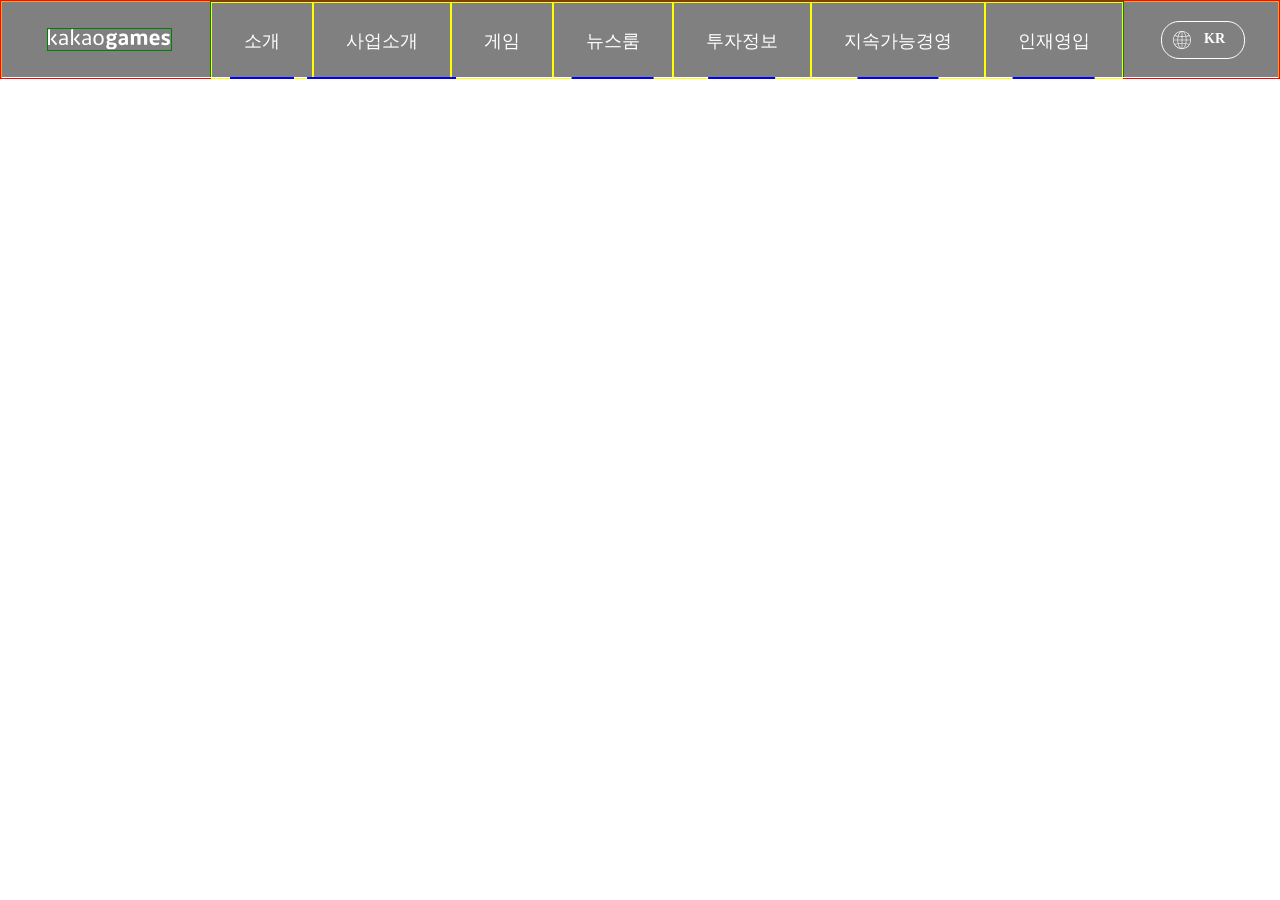
<file: index.html>
<!DOCTYPE html>
<html lang="ko">
<head>
    <meta charset="UTF-8">
    <meta name="viewport" content="width=device-width, initial-scale=1.0">
    <title>카카오게임즈 컴퍼니</title>
    <link rel="stylesheet" href="normal.css">
    <link rel="stylesheet" href="style.css"> 
</head>
<body>
    <header> 
        <div class="top-bar">
            <h1 class="logo-box">
                <a href="#" target="_blank" title="홈으로 이동">
                    <img src="./image/logo_white.svg" alt="로고 이미지">
                </a>
            </h1>
            <nav class="menu01">
                <ul class="menu01-ul">
                    <li class="m01-item m01-item01">
                        <a href="#" target="_blank" title="">소개</a>
                        <div class="menu02">
                            <ul class="menu02-ul">
                                <li><a href="#" target="_blank" title="">회사소개</a></li>
                                <li><a href="#" target="_blank" title="">연혁</a></li>
                            </ul>
                        </div>
                    </li>
                    <li class="m01-item m01-item02">
                        <a href="#" target="_blank" title="">사업소개</a>
                        <div class="menu02">
                            <ul class="menu02-ul">
                                <li><a href="#" target="_blank" title="">주요 사업 소개</a></li>
                                <li><a href="#" target="_blank" title="">게임 퍼블리싱</a></li> 
                                <li><a href="#" target="_blank" title="">카카오 게임 광고</a></li>
                                <li><a href="#" target="_blank" title="">카카오 게임 채널링</a></li> 
                                <li><a href="#" target="_blank" title="">PC방 프리미엄 서비스</a></li>
                                <li><a href="#" target="_blank" title="">사업문의</a></li> 
                            </ul>
                        </div>
                    </li>
                    <li class="m01-item m01-item03"><a href="#" target="_blank" title="">게임</a></li>
                    <li class="m01-item m01-item04">
                        <a href="#" target="_blank" title="">뉴스룸</a>
                        <div class="menu02">
                            <ul class="menu02-ul">
                                <li><a href="#" target="_blank" title="">보도자료</a></li>
                                <li><a href="#" target="_blank" title="">미디어 행사</a></li>
                                <li><a href="#" target="_blank" title="">홍보영상</a></li>
                            </ul>
                        </div>
                    </li>
                    <li class="m01-item m01-item05">
                        <a href="#" target="_blank" title="">투자정보</a>
                        <div class="menu02">
                            <ul class="menu02-ul">
                                <li><a href="#" target="_blank" title="">경영정보</a></li>
                                <li><a href="#" target="_blank" title="">공시정보</a></li> 
                                <li><a href="#" target="_blank" title="">주가정보</a></li>
                                <li><a href="#" target="_blank" title="">재무정보</a></li> 
                                <li><a href="#" target="_blank" title="">IR 자료실</a></li>
                                <li><a href="#" target="_blank" title="">공고 사항</a></li>  
                            </ul>
                        </div>
                    </li>
                    <li class="m01-item m01-item06">
                        <a href="#" target="_blank" title="">지속가능경영</a>
                        <div class="menu02">
                            <ul class="menu02-ul">
                                <li><a href="#" target="_blank" title="">ESG 토픽</a></li>
                                <li><a href="#" target="_blank" title="">ESG 스토리</a></li>
                                <li><a href="#" target="_blank" title="">ESG 자료실</a></li>
                            </ul>
                        </div>
                    </li>
                    <li class="m01-item m01-item07">
                        <a href="#" target="_blank" title="">인재영입</a>
                        <div class="menu02">
                            <ul class="menu02-ul">
                                <li><a href="#" target="_blank" title="">크루 스토리</a></li>
                                <li>
                                    <a href="#" target="_blank" title="" class="job-link">
                                        채용공고 <img src="./image/open_in_new.svg" alt="새 창 이동 아이콘">
                                    </a>
                                </li>
                            </ul>
                        </div>
                    </li>
                </ul>
                <!-- <div class="menu02">
                    <ul class="menu02-ul">
                        <li class="m02-item m02-item01">
                            <ul>
                                <li><a href="#" target="_blank" title="">회사소개</a></li>
                                <li><a href="#" target="_blank" title="">연혁</a></li>
                            </ul>
                        </li>
                        <li class="m02-item m02-item02">
                            <ul>
                                <li><a href="#" target="_blank" title="">주요 사업 소개</a></li>
                                <li><a href="#" target="_blank" title="">게임 퍼블리싱</a></li> 
                                <li><a href="#" target="_blank" title="">카카오 게임 광고</a></li>
                                <li><a href="#" target="_blank" title="">카카오 게임 채널링</a></li> 
                                <li><a href="#" target="_blank" title="">PC방 프리미엄 서비스</a></li>
                                <li><a href="#" target="_blank" title="">사업문의</a></li> 
                            </ul>
                        </li>
                        <li class="m02-item m02-item03">
                            <ul></ul>
                        </li>
                        <li class="m02-item m02-item04">
                            <ul>
                                <li><a href="#" target="_blank" title="">보도자료</a></li>
                                <li><a href="#" target="_blank" title="">미디어 행사</a></li>
                                <li><a href="#" target="_blank" title="">홍보영상</a></li>
                            </ul>
                        </li>
                        <li class="m02-item m02-item05">
                            <ul>
                                <li><a href="#" target="_blank" title="">경영정보</a></li>
                                <li><a href="#" target="_blank" title="">공시정보</a></li> 
                                <li><a href="#" target="_blank" title="">주가정보</a></li>
                                <li><a href="#" target="_blank" title="">재무정보</a></li> 
                                <li><a href="#" target="_blank" title="">IR 자료실</a></li>
                                <li><a href="#" target="_blank" title="">공고 사항</a></li>  
                            </ul>
                        </li>
                        <li class="m02-item m02-item06">
                            <ul>
                                <li><a href="#" target="_blank" title="">ESG 토픽</a></li>
                                <li><a href="#" target="_blank" title="">ESG 스토리</a></li>
                                <li><a href="#" target="_blank" title="">ESG 자료실</a></li>
                            </ul>
                        </li>
                        <li class="m02-item m02-item07">
                            <ul>
                                <li><a href="#" target="_blank" title="">크루 스토리</a></li>
                                <li>
                                    <a href="#" target="_blank" title="">
                                        채용공고 <img src="./image/open_in_new.svg" alt="새 창 이동 아이콘">
                                    </a>
                                </li>
                            </ul>
                        </li>
                    </ul>
                </div> -->
            </nav>
            <div class="lang-box">
                <div class="lang-icon"><img src="./image/globe.svg" alt="지구본 아이콘"></div>
                <div class="lang-list">
                    <div class="lang-item"><a href="#" target="_blank">KR</a></div>
                    <div class="lang-item"><a href="#" target="_blank">EN</a></div>
                </div>
            </div>
        </div>
    </header>

    <main></main>

    <footer></footer>
</body>
</html>
</file>
<file: normal.css>
body{margin: 0; padding: 0;}
ul,ul>li{margin: 0; list-style: none; padding: 0;}
p{margin: 0;}
/* h1,h2,h3,h4,h5,h6 {
    font-weight: normal;
    font-size: inherit;
    margin: 0;
} */
a {
    color: inherit;
    text-decoration: none;
    /* background-color: pink; */
    display: block;
}
button {
    background-color: transparent;
    padding: auto;
    border: none; outline: none;
}
img {
    /* background-color: red; */
    display: block;
}
</file>
<file: style.css>
/* 헤더 및 상단바 */
header {
    border: 1px solid red;
    position: relative;
    z-index: 100;
}
.top-bar {
    border: 1px solid orange;
    background-color: gray;
    display: flex;
    justify-content: space-between;
    align-items: center;
    height: 75px;
    padding-left: 45px; padding-right: 33px;
    position: relative;
}

/* 로고 */
.logo-box {
    border: 1px solid green;
}
.logo-box img {
    width: 123px;
}

/* 1차 메뉴 */
.menu01 {
    border: 1px solid green;
    height: 100%;
}
.menu01-ul {
    display: flex;
    align-items: center;
    height: 100%;
}
.m01-item {
    height: 100%;
    position: relative;
}
.m01-item > a {
    border: 1px solid yellow;
    display: flex;
    justify-content: center;
    align-items: center;
    height: 100%;
    color: #FFF; font-size: 18px;
    padding-left: 32px; padding-right: 32px;
    transition: padding 0.5s ease;
}
.menu01::after {
    content: "";
    background-color: #FFF;
    position: absolute;
    top: 100%;
    left: 0; right: 0; 
    height: 0; 
    transition: height 0.5s ease; 
    z-index: 5;
    border-bottom: 1px solid transparent; 
}

/* 2차 메뉴 */
.menu02 {
    border: 1px solid blue;
    position: absolute;
    left: 50%; right: 0; top: 100%;
    transform: translateX(-50%);
    width: max-content;
    height: 0; 
    transition: height 0.5s ease;
    overflow: hidden;
    z-index: 10;
}
.menu02-ul {
    border: 1px solid green;
    display: flex;
    flex-direction: column;
    gap: 32px; 
    align-items: center;
    padding-top: 30px; padding-bottom: 30px;
}
.menu02-ul li a {
    color: #666;
    font-size: 15px;
    transition: color 0.2s;
}
.menu02-ul li a:hover {
    color: #000;
    font-weight: bold;
}
/* .m02-item {
    border: 1px solid bisque;
    padding-top: 30px; padding-bottom: 30px;
}
.m02-item > ul {
    display: flex;
    flex-direction: column;
    gap: 32px;
} */

/* 1차 메뉴 호버 시 */
.top-bar:has(.menu01:hover) {
    background-color: #FFF; 
}
.top-bar:has(.menu01:hover) .logo-box img {
    filter: invert(1); 
}
.top-bar:has(.menu01:hover) .m01-item > a {
    color: #000; 
}
.menu01:hover .m01-item > a {
    padding-left: calc(32px + 4px);
    padding-right: calc(32px + 4px);
}

.menu01:hover .menu02,
.menu01:hover::after {
    height: 361px;
}
.menu01:hover::after {
    border-bottom-color: #eee; 
}
/* .top-bar:has(.menu01:hover) {
    background-color: #FFF;
    color: #000;
}
.top-bar:has(.menu01:hover) .logo-box {
    filter: invert(1);
}
.menu01:hover .m01-item > a {
    color: #000;
    padding-left: calc(32px + 4px);
    padding-right: calc(32px + 4px);
}
.top-bar:has(.menu01:hover) .lang-box {
    border-color: #000;
}
.top-bar:has(.menu01:hover) .lang-icon img {
    filter: invert(1);
}
.top-bar:has(.menu01:hover) .lang-item {
    color: #000;
}

.menu01:hover > .menu02 {
    height: 361px; 
} */

/* 언어 선택 박스 드롭 다운 */
.lang-box {
    border: 1px solid #FFF;
    border-radius: 18px;
    display: flex; gap: 12px;
    align-items: flex-start;
    padding-left: 11px; padding-right: 19px;
    padding-top: 9px; padding-bottom: 8px;
    height: 38px;
    box-sizing: border-box; 
    overflow: hidden;
    transition: height 0.3s ease; 
    cursor: pointer; 
    background-color: transparent;
}
.lang-list {
    display: flex;
    flex-direction: column;
    gap: 10px; 
}
.lang-item a {
    color: #FFF;
    font-size: 14px;
    font-weight: bold;
}
.top-bar:has(.menu01:hover) .lang-box {
    border-color: #ccc;
}
.top-bar:has(.menu01:hover) .lang-item a {
    color: #000;
}
.top-bar:has(.menu01:hover) .lang-icon img {
    filter: invert(1);
}

.lang-box:hover {
    height: 72px; 
    background-color: #FFF; 
    border-color: #FFF;
}
.lang-box:hover .lang-item a {
    color: #000;
}
.lang-box:hover .lang-icon img {
    filter: invert(1);
}
.top-bar:has(.menu01:hover) .lang-box:hover {
    border-color: #000; 
}
/* .lang-item {
    color: #FFF;
} */
</file>
